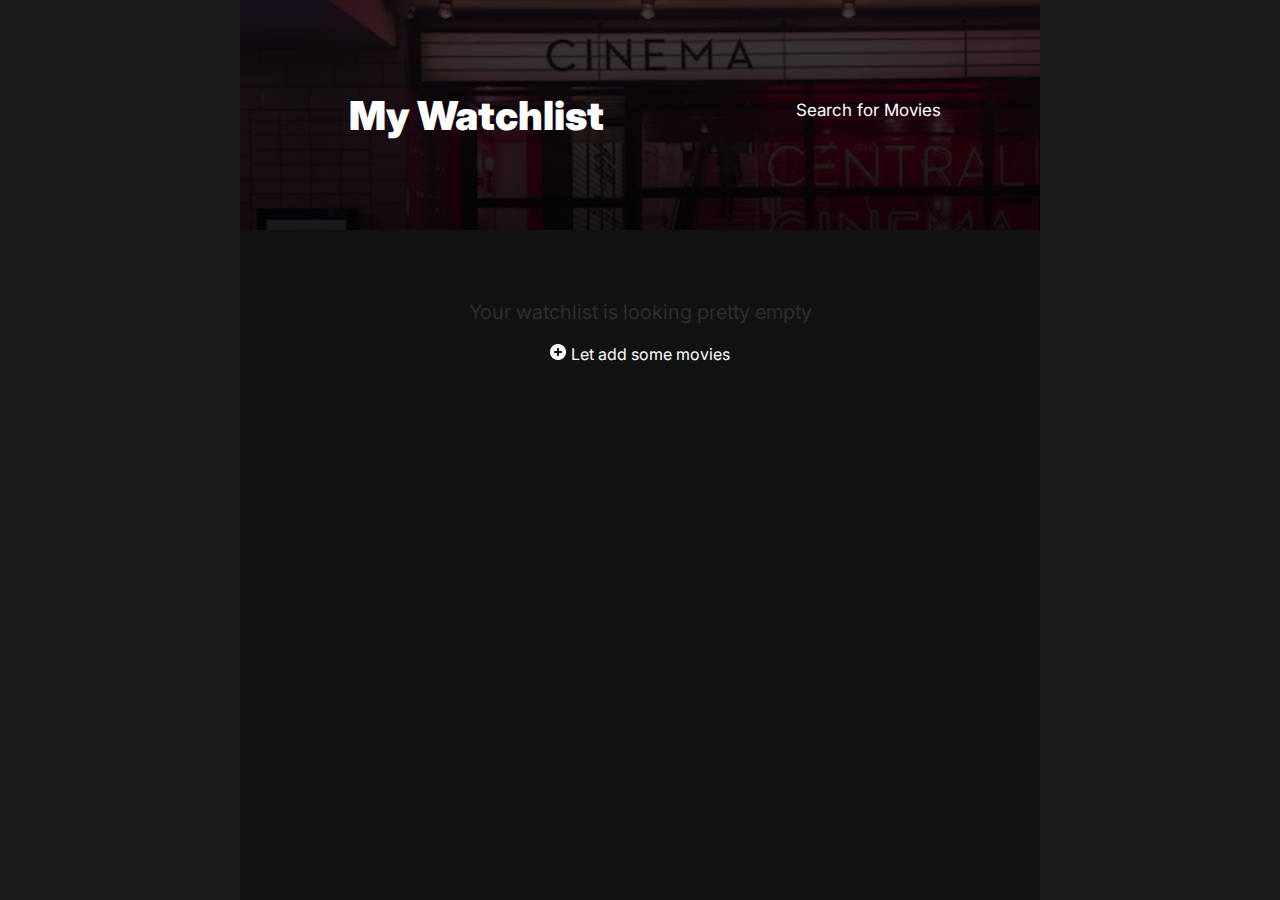
<file: watchlist.html>
<!DOCTYPE html>
<html lang="en">
<head>
  <meta charset="UTF-8">
  <meta http-equiv="X-UA-Compatible" content="IE=edge">
  <meta name="viewport" content="width=device-width, initial-scale=1.0">
  <link rel = "stylesheet" href = "style.css"/>
  <link rel="preconnect" href="https://fonts.googleapis.com">
  <link rel="preconnect" href="https://fonts.gstatic.com" crossorigin>
  <link href="https://fonts.googleapis.com/css2?family=Inter:wght@300;400;600;700;900&display=swap" rel="stylesheet">
  <script defer src = "index.js"></script>
  <title>Watchlist</title>
</head>
<body>
  <div class = "container">
    <header>
      <h2 class = "header-title">My Watchlist</h2>
      <p class = "header-text"><a href = "index.html" class = "links">Search for Movies</a></p>
    </header>

    <main id = "wmain">
      <!-- <div class = "movie-box-div">
        <p class = "movie-box-div-text">Your watchlist is looking pretty empty</p>
        <div class = "flex-text">
          <a href = "index.html"><img src = "./images/watchlist icon.png"
          class = "link-icon" alt = "add to watchlist"/></a>
          <p class = "list-text">Let add some movies</p>
        </div> -->
      </div>
    </main>
  </div>
</body>
</html>
</file>
<file: style.css>
*{
  box-sizing : border-box;
}

body{
  margin : 0;
  padding : 0;
  background-color : #1C1C1C;
  font-family : 'inter', sans-serif;
}

h1,
h2,
h3{
  margin : 0;
}

.container{
  width : 100%;
  max-width : 800px;
  margin: 0 auto;
  background-color : #121212;
  height : 100vh;
}

header{
  background-image : url("./images/movie background.jpg"), linear-gradient(rgba(0, 0, 0, 0.75), rgba(0, 0, 0, 0.9));
  background-blend-mode: darken;
  background-repeat : no-repeat;
  background-size : cover;
  width : 100%;
  height : 230px;
  padding : 20px 10px;
  display : flex;
  align-items : center;
  justify-content : space-around;
  color : white;
  text-align : center;
}

@media(max-width : 600px){
  header{
    flex-direction : column;
    justify-content: space-around;
    align-items : center
  }
}

.header-title{
  font-size : 2.5rem;
  font-weight : 900;
  margin: 0px 15px 0px 10px;
  /* text-align: center; */
}

@media(max-width : 400px){
  .header-title{
    white-space : wrap;
    font-size : 2.25rem;
  }
}
.links{
  color : white;
  text-decoration : none;
  font-size : 17px;
  display : block;
  padding-bottom : 10px;
}

img {
  max-width : 100%;
}

form{
  width : 90%;
  max-width: 600px;
  margin : -20px auto 0 auto;
  display : flex;
}

.input-div{
  width : 100%;
  display : flex;
}

.input-field{
  width : 100%;
  display : block;
  position : relative;
  outline : none;
  font-size: 18px;
  font-family : 'inter', sans-serif;
  border : none;
  background : #2E2E2F;
  color : whitesmoke;
  padding : 15px 10px;
}


.search-btn{
  padding : 10px 20px;
  cursor : pointer;
  border : none;
  border-bottom-left-radius : 5px;
  border-top-left-radius : 5px;
  background : #2E2E2F;
}

.btn{
  display : block;
  font-family : 'inter', sans-serif;
  font-size: 17px;
  border-bottom-right-radius: 5px;
  border-top-right-radius : 5px;
  border : none;
  background : #4B4B4B;
  cursor : pointer;
  padding: .5rem;
}

.btn:active{
  background : #8f8b8b;
}

main{
  width: 100%;
  background: #121212;
  position: relative;
  padding: 20px;
  font-weight: 400;
  display: grid;
  grid-gap: 20px;
  grid-template-columns: repeat(auto-fit, minmax(300px,1fr));
}


/*styles for home page before movie search*/
.movie-box-div{
  display : flex;
  flex-direction : column;
  justify-content : center;
  align-items : center;
  margin-top : 30px;
}

.movie-box-div-text{
  color : #2E2E2E;
  font-size : 20px;
  text-align : center;
}
/*ends here*/

.movie-Kit{
  background: rgba(0,0,0,.8);
  padding: 1.4rem .5rem;
  color: black;
  border-radius : 10px;
}

.film-img-div{
  width: 99px;
  height: 150px;
  margin-left: 20px;
  min-width: 99px;
}

.film-text-div{
  margin-left : 20px;
  color : white;
  width: 40ch;
  line-height : 1.7;
}

.film{
  width: 100%;
  border-radius: 5px;
  min-height: 100%;
  object-fit: cover;
}


.movie-container{
  display : flex;
  justify-content : space-evenly;
}

.rate-text{
  font-size : .8em;
}

.film-title{
  font-weight : 300;
}

.film-text-one{
  margin : 0px;
}

.film-text-two{
  color: #A5A5A5;
  margin: 15px auto 0px;
  width: 90%;
  line-height: 1.6;
}

/* .genre-time{
  margin-right : 18px;
} */

.genre-text{
  margin-right : 19px;
}


.genre-icon{
  margin-top: 4px;
  margin-right: 4px;
  width: 20px;
  height : 20px;
  background-image: url("./images/watchlist icon.png");
  background-repeat: no-repeat;
  background-size: cover;
  background-position: center;
  border-radius : 50%;
  display: inline-block;
  cursor: pointer;
  transition: all .3s;
}

.genre-icon:active{
  transform : scale(1.4);
}

.list-icon{
  margin-top: 10px;
  margin-right: 4px;
  width: 30px;
  height : 30px;
  background-image: url("./images/remove icon2.jpg");
  background-repeat: no-repeat;
  background-size: cover;
  background-position: center;
  border-radius : 50%;
  display: inline-block;
  cursor: pointer;
  transition: all .3s;
}

.list-icon:active{
  transform : scale(1.4);
}

.flex-text{
  display : flex;
  color : white;
  gap : 5px;
}

.flex-text p{
  margin-top : 0;
}

.link-icon{
  cursor: pointer;
}

.loading {
  width: 90px;
  height: 90px;
  border-radius: 50%;
  border: 8px solid rgba(0, 0, 0, 0.9);
  border-top-color: rgba(255,255,255,.5);
  animation: load .7s infinite;
  animation-fill-mode: forwards;
  animation-timing-function: linear;
  margin: 100px auto 0;
  display : none
}

@keyframes load{
   to{
        transform : rotate(360deg);
   }
}

/* @media(max-width : 500px){
  form{
    margin-inline : 0;
  }
} */
</file>
